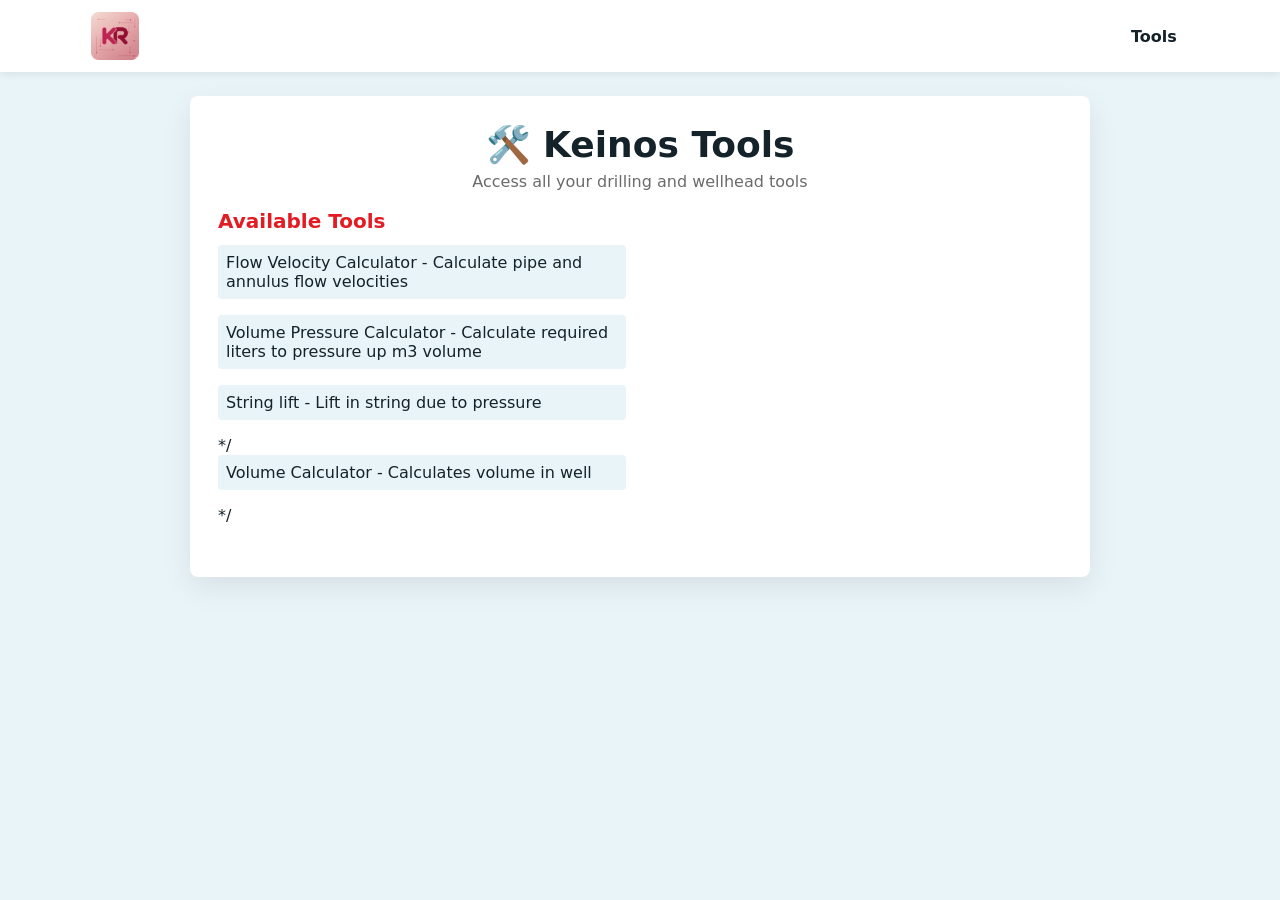
<file: index.html>
<!DOCTYPE html>
<html lang="en">
<head>
    <meta charset="UTF-8">
    <meta name="viewport" content="width=device-width, initial-scale=1.0">
    <title>Keinos Tools - Landing Page</title>
    <link rel="icon" type="image/jpeg" href="/KR_fav.jpg">
    <link rel="stylesheet" href="style.css">
</head>
<body>
    <header>
        <div class="headerWrapper">
            <div>
                <a href="https://insight.equinor.com/"><img
                    class="firmalogo"
                    src="/KR_fav.jpg"
                    alt="Equinor logo"
                /></a>
            </div>
            <nav>
                <div class="linker">
                    <div class="linkVF">Tools</div>
                </div>
            </nav>
        </div>
    </header>
    <div class="container">
        <h1>🛠️ Keinos Tools</h1>
        <p class="subtitle">Access all your drilling and wellhead tools</p>
        
        <div class="content">
            <div class="input-section">
                <h2>Available Tools</h2>
                <ul class="tools-list">
                    <li><a href="https://oniekr.github.io/FV.github.io/">Flow Velocity Calculator</a> - Calculate pipe and annulus flow velocities</li>
                    <li><a href="https://oniekr.github.io/pressurevolume.github.io/"> Volume Pressure Calculator</a> - Calculate required liters to pressure up m3 volume</li>
                    <li><a href="https://oniekr.github.io/stringlift.github.io/">String lift</a> - Lift in string due to pressure</li>*/
                    <li><a href="https://oniekr.github.io/well-volume-calculator/">Volume Calculator</a> - Calculates volume in well</li>*/
                  <!--  /*<li><a href="../GF Wellhead overview project/GFA/GFAwellsstyle.css">Gullfaks A Wells</a> - Gullfaks A wellhead information</li>*/
                    /*<li><a href="../GF Wellhead overview project/GFB/GFB_WH_Overview.html">Gullfaks B Wells</a> - Gullfaks B wellhead overview</li>*/
                    /*<li><a href="../GF Wellhead overview project/GFC/index.html">Gullfaks C Wells</a> - Gullfaks C wellhead details</li>*/
                    /*<li><a href="../Delete/Open file in STID/index.html">STID File Opener</a> - Open files in STID</li>*/ -->
                </ul>
            </div>
        </div>
    </div>
</body>
</html>
</file>
<file: style.css>
:root {
    --equinor-red: #E31B23;
    --equinor-accent: #FF3B4D;
    --equinor-blue: #E9F4F8;
    --equinor-green: #27ae60;
    --text-color: #14222A;
    --card-bg: #FFFFFF;
    --muted: #6b6b6b;
} 

* {
    margin: 0;
    padding: 0;
    box-sizing: border-box;
}

body {
    font-family: system-ui, -apple-system, 'Segoe UI', Roboto, 'Helvetica Neue', Arial,
        sans-serif;
    background-color: var(--equinor-blue);
    color: var(--text-color);
    min-height: 100vh;
}

header {
    background: var(--card-bg);
    box-shadow: 0 2px 8px rgba(0,0,0,0.08);
}

.headerWrapper {
    display: flex;
    justify-content: space-between;
    align-items: center;
    max-width: 1131px;
    margin: 0 auto;
    height: 72px;
    padding: 0 16px;
}

.firmalogo {
    height: 48px;
    display: block;
}

.linker { display:flex; gap:1rem; }
.linkVF, .linkTools, .linkSNA, .linkHome { padding:0.6rem 0.8rem; color:var(--text-color); font-weight:600; text-decoration:none; }

.container {
    background: var(--card-bg);
    border-radius: 8px;
    box-shadow: 0 10px 30px rgba(0,0,0,0.08);
    max-width: 900px;
    margin: 24px auto;
    padding: 28px;
}

h1 {
    color: var(--text-color);
    text-align: center;
    margin-bottom: 6px;
    font-size: 2.25rem;
    background: var(--card-bg);
}

.subtitle { text-align:center; color:var(--muted); margin-bottom:18px }

.content { display:grid; grid-template-columns:1fr 1fr; gap:28px; margin-bottom:24px }

.input-section h2, .diagram-section h2 { color:var(--equinor-red); font-size:1.25rem; margin-bottom:12px }

.input-group { margin-bottom:14px }
.input-group.compact { display:block }
.label-row { display:flex; align-items:center; justify-content:space-between; gap:12px; margin-bottom:6px }
.input-group.compact label { margin-bottom:0 }
label { display:block; color:var(--text-color); font-weight:600; margin-bottom:8px }

/* drill dims inline next to select */
.drill-row { display:flex; align-items:flex-start; gap:20px }
.drill-row select { min-width:160px; max-width:240px }
.drill-dims { display:flex; gap:8px; align-items:center }
.drill-dims .dim { display:flex; flex-direction:column }
.small-label { font-size:0.78rem; color:var(--muted); margin-bottom:4px; font-weight:600 }
.drill-dims input { width:88px; padding:6px }
.casing-row { display:flex; align-items:flex-start; gap:20px }
.casing-row select { min-width:180px; max-width:260px }
.casing-dims { display:flex; gap:8px; align-items:center }
.casing-dims .dim { display:flex; flex-direction:column }
.casing-dims input { width:88px; padding:6px }
.no-spin {
    appearance: textfield;
    -moz-appearance: textfield;
    -webkit-appearance: none;
}
.no-spin::-webkit-outer-spin-button,
.no-spin::-webkit-inner-spin-button {
    -webkit-appearance: none;
    margin: 0;
}
/* .no-spin { -moz-appearance: textfield; } */
.no-spin::-webkit-outer-spin-button, .no-spin::-webkit-inner-spin-button { -webkit-appearance: none; margin: 0; }
input, select { width:100%; padding:10px; border:1px solid #e6e6e6; border-radius:6px }
input:focus, select:focus { outline:none; border-color:var(--equinor-red) }


/* make selects a sensible width inside form */
.input-group select { max-width: 320px }

.result-box { background: linear-gradient(90deg,var(--equinor-red),var(--equinor-accent)); color:#fff; padding:20px; border-radius:8px; text-align:center }
.result-label{ opacity:0.9 }
.result-value { font-size:2rem; font-weight:700 }

svg { width:100%; height:auto }

.formula { background:#f9f9f9; padding:16px; border-left:4px solid var(--equinor-red); border-radius:6px }
.formula h3{ margin-bottom:8px }
.formula-text{ color:var(--muted); font-family:monospace }

/* Flow results block (pipe + annulus) */
 .flow-results {
     margin-top: 12px;
     display: flex;
     flex-direction: column;
     gap: 8px;
     text-align: left;
 }

 .pipe-velocity, .annulus-velocity {
     font-weight: 700;
     color: var(--text-color);
     font-size: 18px;
     display: flex;
     gap: 8px;
     align-items: baseline;
 }

 /* label in front of numeric value */
 .flow-label { color: var(--muted); font-weight:700; margin-right:8px; font-size:0.95em }

 /* colored numeric values */
 .pipe-velocity #velocity-pipe { color: var(--equinor-green); }
 .annulus-velocity #velocity-annulus { color: var(--equinor-red); }

 /* unit text */
 .unit { color: var(--muted); font-weight:600; margin-left:6px; } 

.warning {
    margin-top:8px;
    padding:10px 12px;
    background:#fff3cd;
    border:1px solid #ffeeba;
    color:#856404;
    border-radius:6px;
    font-weight:600;
    display:none;
}
.warning.show { display:block; }

/* ensure input and controls sit on one line */
.number-stepper { display:flex; align-items:center; gap:8px; flex:1 1 auto; min-width:0; width:100%; margin-top:6px; }

.number-stepper input[type="number"] { appearance: textfield; -moz-appearance: textfield; /* hide firefox spinner */ -webkit-appearance: none; width: auto; flex: 1 1 auto; min-width: 0; }
.number-stepper input::-webkit-outer-spin-button, .number-stepper input::-webkit-inner-spin-button { -webkit-appearance: none; margin: 0; }
.stepper-controls { position: static; right: auto; top: auto; transform: none; display:flex; gap:6px; margin-top:0; margin-left:8px; flex-direction:column }
.stepper-button {
    width:36px;
    height:36px;
    border-radius:6px;
    border:1px solid rgba(0,0,0,0.08);
    background: linear-gradient(180deg,var(--card-bg),#fafafa);
    color: var(--equinor-red);
    font-weight:700;
    display:flex;
    align-items:center;
    justify-content:center;
    cursor:pointer;
    padding:0;
    box-shadow: 0 2px 6px rgba(0,0,0,0.06);
}
.stepper-button:active { transform: translateY(1px) }
/* controls vertical: stepper to the right of input; quick-buttons inline row to the right of label */
.controls-vertical { position: relative; display:flex; flex-direction:column; align-items:center; gap:6px; justify-content: flex-start }
.quick-buttons { display:flex; gap:6px; align-items:center }
.quick-btn {
    padding:4px 8px;
    font-size:0.78rem;
    border:1px solid #e6e6e6;
    background: var(--card-bg);
    border-radius:4px;
    cursor:pointer;
    min-width:48px;
    text-align:center;
}
.quick-btn:hover { background:#f5f5f5 }

/* keep stepper tight and to the right of the number input */
.stepper-controls { margin-top: 0; margin-left: 8px; display:flex; flex-direction:column; gap:6px }

/* Tools list styling for landing page */
.tools-list {
    list-style: none;
    padding: 0;
}

.tools-list li {
    margin-bottom: 1rem;
    padding: 0.5rem;
    background: var(--equinor-blue);
    border-radius: 4px;
}

.tools-list a {
    color: var(--text-color);
    text-decoration: none;
    font-weight: 500;
}

.tools-list a:hover {
    text-decoration: underline;
}
</file>
